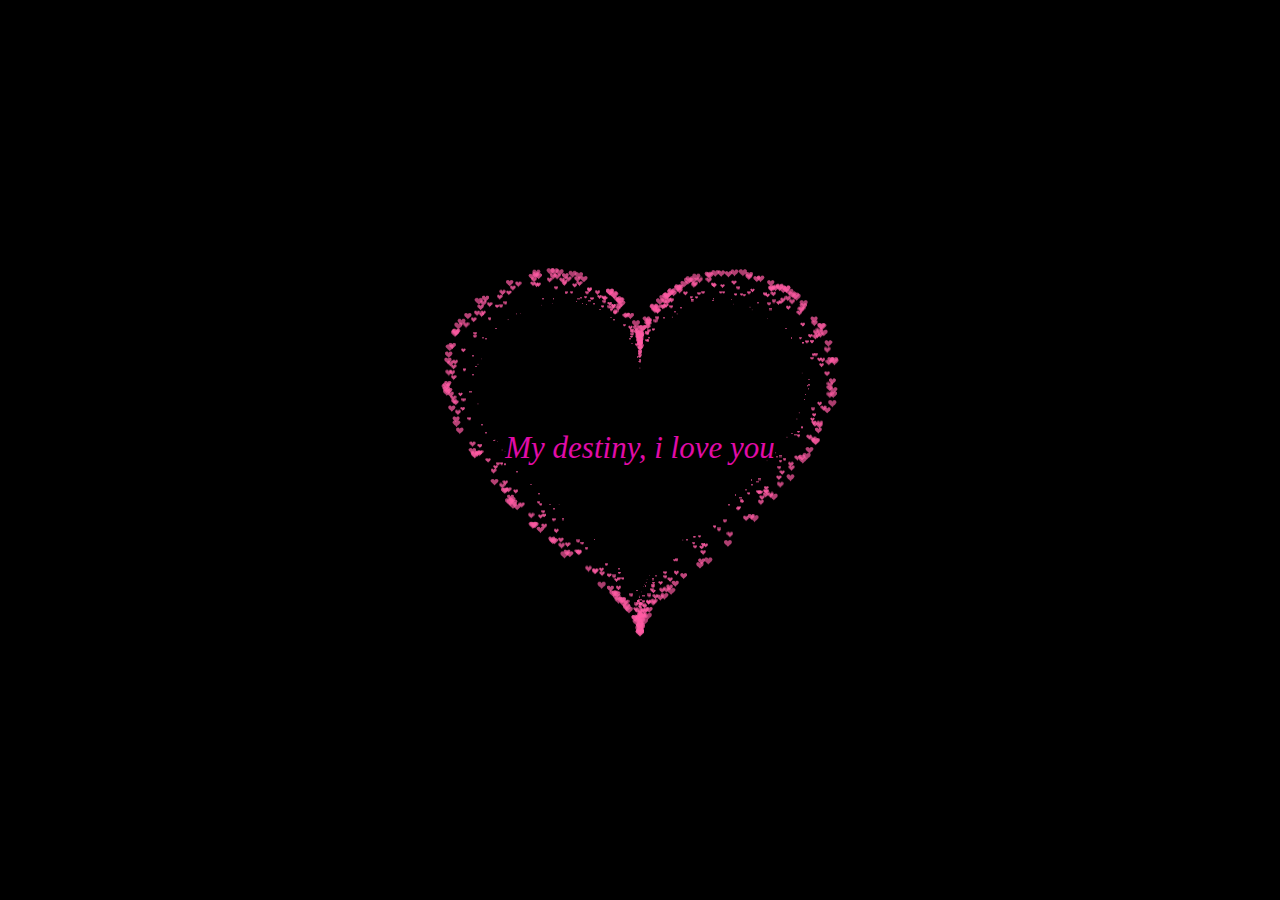
<file: love.html>
<!DOCTYPE html PUBLIC "-//W3C//DTD HTML 4.0 Transitional//EN">
<html>
  <head>
    <title>Heart</title>
    <meta name="Generator" content="EditPlus" />
    <meta name="Author" content="" />
    <meta name="Keywords" content="" />
    <meta name="Description" content="" />

    <style>
      html,
      body {
        height: 100%;
        padding: 0;
        margin: 0;
        background: #000;
        display: flex;
        justify-content: center;
        align-items: center;
      }

      .box {
        width: 100%;
        position: absolute;
        top: 50%;
        left: 50%;
        transform: translate(-50%, -50%);
        display: flex;
        flex-direction: column;
      }

      canvas {
        position: absolute;
        width: 100%;
        height: 100%;
      }
      #pinkboard {
        position: relative;
        margin: auto;
        height: 500px;
        width: 500px;
        animation: animate 1.3s infinite;
      }

      #pinkboard:before,
      #pinkboard:after {
        content: '';
        position: absolute;
        background: #ff5ca4;
        width: 100px;
        height: 160px;
        border-top-left-radius: 50px;
        border-top-right-radius: 50px;
      }

      #pinkboard:before {
        left: 100px;
        transform: rotate(-45deg);
        transform-origin: 0 100%;
        box-shadow: 0 14px 28px rgba(0, 0, 0, 0.25),
          0 10px 10px rgba(0, 0, 0, 0.22);
      }

      #pinkboard:after {
        left: 0;
        transform: rotate(45deg);
        transform-origin: 100% 100%;
      }

      @keyframes animate {
        0% {
          transform: scale(1);
        }
        30% {
          transform: scale(0.8);
        }
        60% {
          transform: scale(1.2);
        }
        100% {
          transform: scale(1);
        }
      }
    </style>
  </head>

  <body>
    <div class="box">
      <canvas id="pinkboard"></canvas>
    </div>
    <script>
      /*
       * Settings
       */
      var settings = {
        particles: {
          length: 2000, // maximum amount of particles
          duration: 2, // particle duration in sec
          velocity: 100, // particle velocity in pixels/sec
          effect: -1.3, // play with this for a nice effect
          size: 13 // particle size in pixels
        }
      };
      /*
       * RequestAnimationFrame polyfill by Erik Möller
       */
      (function() {
        var b = 0;
        var c = ['ms', 'moz', 'webkit', 'o'];
        for (var a = 0; a < c.length && !window.requestAnimationFrame; ++a) {
          window.requestAnimationFrame = window[c[a] + 'RequestAnimationFrame'];
          window.cancelAnimationFrame =
            window[c[a] + 'CancelAnimationFrame'] ||
            window[c[a] + 'CancelRequestAnimationFrame'];
        }
        if (!window.requestAnimationFrame) {
          window.requestAnimationFrame = function(h, e) {
            var d = new Date().getTime();
            var f = Math.max(0, 16 - (d - b));
            var g = window.setTimeout(function() {
              h(d + f);
            }, f);
            b = d + f;
            return g;
          };
        }
        if (!window.cancelAnimationFrame) {
          window.cancelAnimationFrame = function(d) {
            clearTimeout(d);
          };
        }
      })();
      /*
       * Point class
       */
      var Point = (function() {
        function Point(x, y) {
          this.x = typeof x !== 'undefined' ? x : 0;
          this.y = typeof y !== 'undefined' ? y : 0;
        }
        Point.prototype.clone = function() {
          return new Point(this.x, this.y);
        };
        Point.prototype.length = function(length) {
          if (typeof length == 'undefined')
            return Math.sqrt(this.x * this.x + this.y * this.y);
          this.normalize();
          this.x *= length;
          this.y *= length;
          return this;
        };
        Point.prototype.normalize = function() {
          var length = this.length();
          this.x /= length;
          this.y /= length;
          return this;
        };
        return Point;
      })();
      /*
       * Particle class
       */
      var Particle = (function() {
        function Particle() {
          this.position = new Point();
          this.velocity = new Point();
          this.acceleration = new Point();
          this.age = 0;
        }
        Particle.prototype.initialize = function(x, y, dx, dy) {
          this.position.x = x;
          this.position.y = y;
          this.velocity.x = dx;
          this.velocity.y = dy;
          this.acceleration.x = dx * settings.particles.effect;
          this.acceleration.y = dy * settings.particles.effect;
          this.age = 0;
        };
        Particle.prototype.update = function(deltaTime) {
          this.position.x += this.velocity.x * deltaTime;
          this.position.y += this.velocity.y * deltaTime;
          this.velocity.x += this.acceleration.x * deltaTime;
          this.velocity.y += this.acceleration.y * deltaTime;
          this.age += deltaTime;
        };
        Particle.prototype.draw = function(context, image) {
          function ease(t) {
            return --t * t * t + 1;
          }
          var size = image.width * ease(this.age / settings.particles.duration);
          context.globalAlpha = 1 - this.age / settings.particles.duration;
          context.drawImage(
            image,
            this.position.x - size / 2,
            this.position.y - size / 2,
            size,
            size
          );
        };
        return Particle;
      })();
      /*
       * ParticlePool class
       */
      var ParticlePool = (function() {
        var particles,
          firstActive = 0,
          firstFree = 0,
          duration = settings.particles.duration;

        function ParticlePool(length) {
          // create and populate particle pool
          particles = new Array(length);
          for (var i = 0; i < particles.length; i++)
            particles[i] = new Particle();
        }
        ParticlePool.prototype.add = function(x, y, dx, dy) {
          particles[firstFree].initialize(x, y, dx, dy);

          // handle circular queue
          firstFree++;
          if (firstFree == particles.length) firstFree = 0;
          if (firstActive == firstFree) firstActive++;
          if (firstActive == particles.length) firstActive = 0;
        };
        ParticlePool.prototype.update = function(deltaTime) {
          var i;

          // update active particles
          if (firstActive < firstFree) {
            for (i = firstActive; i < firstFree; i++)
              particles[i].update(deltaTime);
          }
          if (firstFree < firstActive) {
            for (i = firstActive; i < particles.length; i++)
              particles[i].update(deltaTime);
            for (i = 0; i < firstFree; i++) particles[i].update(deltaTime);
          }

          // remove inactive particles
          while (
            particles[firstActive].age >= duration &&
            firstActive != firstFree
          ) {
            firstActive++;
            if (firstActive == particles.length) firstActive = 0;
          }
        };
        ParticlePool.prototype.draw = function(context, image) {
          // draw active particles
          if (firstActive < firstFree) {
            for (i = firstActive; i < firstFree; i++)
              particles[i].draw(context, image);
          }
          if (firstFree < firstActive) {
            for (i = firstActive; i < particles.length; i++)
              particles[i].draw(context, image);
            for (i = 0; i < firstFree; i++) particles[i].draw(context, image);
          }
        };
        return ParticlePool;
      })();
      /*
       * Putting it all together
       */
      (function(canvas) {
        var context = canvas.getContext('2d'),
          particles = new ParticlePool(settings.particles.length),
          particleRate =
            settings.particles.length / settings.particles.duration, // particles/sec
          time;

        // get point on heart with -PI <= t <= PI
        function pointOnHeart(t) {
          return new Point(
            160 * Math.pow(Math.sin(t), 3),
            130 * Math.cos(t) -
              50 * Math.cos(2 * t) -
              20 * Math.cos(3 * t) -
              10 * Math.cos(4 * t) +
              25
          );
        }

        // creating the particle image using a dummy canvas
        var image = (function() {
          var canvas = document.createElement('canvas'),
            context = canvas.getContext('2d');
          canvas.width = settings.particles.size;
          canvas.height = settings.particles.size;
          // helper function to create the path
          function to(t) {
            var point = pointOnHeart(t);
            point.x =
              settings.particles.size / 2 +
              (point.x * settings.particles.size) / 350;
            point.y =
              settings.particles.size / 2 -
              (point.y * settings.particles.size) / 350;
            return point;
          }
          // create the path
          context.beginPath();
          var t = -Math.PI;
          var point = to(t);
          context.moveTo(point.x, point.y);
          while (t < Math.PI) {
            t += 0.01; // baby steps!
            point = to(t);
            context.lineTo(point.x, point.y);
          }
          context.closePath();
          // create the fill
          context.fillStyle = '#FF5CA4';
          context.fill();
          // create the image
          var image = new Image();
          image.src = canvas.toDataURL();
          return image;
        })();

        // render that thing!
        function render() {
          // next animation frame
          requestAnimationFrame(render);

          // update time
          var newTime = new Date().getTime() / 1000,
            deltaTime = newTime - (time || newTime);
          time = newTime;

          // clear canvas
          context.clearRect(0, 0, canvas.width, canvas.height);

          // create new particles
          var amount = particleRate * deltaTime;
          for (var i = 0; i < amount; i++) {
            var pos = pointOnHeart(Math.PI - 2 * Math.PI * Math.random());
            var dir = pos.clone().length(settings.particles.velocity);
            particles.add(
              canvas.width / 2 + pos.x,
              canvas.height / 2 - pos.y,
              dir.x,
              -dir.y
            );
          }

          // update and draw particles
          particles.update(deltaTime);
          particles.draw(context, image);
        }

        // handle (re-)sizing of the canvas
        function onResize() {
          canvas.width = canvas.clientWidth;
          canvas.height = canvas.clientHeight;
        }
        window.onresize = onResize;

        // delay rendering bootstrap
        setTimeout(function() {
          onResize();
          render();
        }, 10);
      })(document.getElementById('pinkboard'));
    </script>
    <div
      class="center-text"
      ,
      style="background-color:rgb(0, 0, 0);
        width: 100%;
        color: rgb(225, 12, 168);
        height:100%;
        font-size: 31px;
        font-style: italic;
        display: flex;
        align-items: center;
        justify-content: center;
        margin-bottom: 5px;
        text-align: center;"
    >
      My destiny, i love you
    </div>
  </body>
</html>
</file>
